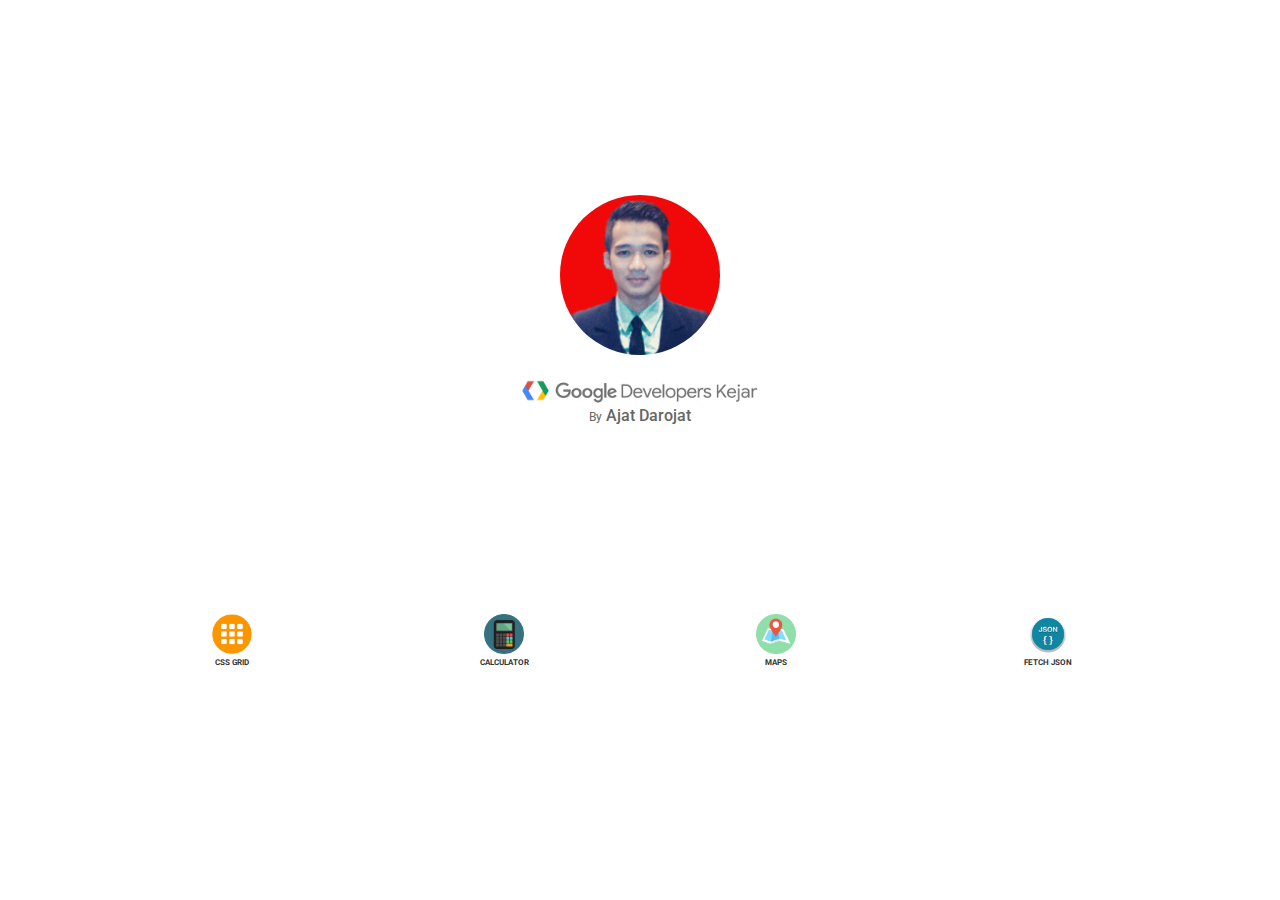
<file: public/index.html>
<!DOCTYPE html>
<html lang="en">
<head>
    <meta charset="utf-8" />
    <meta http-equiv="X-UA-Compatible" content="IE=edge">
    <link rel="manifest" href="manifest.json">
    <link rel="shortcut icon" href="assets/icons/icon-72x72.png" type="image/x-icon">
    <title>ajatdarojat45 - Google Developers Kejar 2018</title>
    <meta name="theme-color" content="#151a1d">
    <meta name="Description" content="Google Developers Kejar - Mobile Web Specialist">
    <meta property="og:title" content="Google Developers Kejar 2018"/>
    <meta property="og:description" content="Mobile Web Specialist - ajatdarojat45.id"/>
    <meta name="viewport" content="width=device-width, initial-scale=1">
    <link rel="stylesheet" type="text/css" media="screen" href="assets/css/style.css" />
    <link rel="manifest" href="/manifest.json">
</head>
<body>
  <main role="main">
    <div id="index-wrapper">
        <div class="container">
            <div class="logo-container">
                <img class="bdg-logo img-profil" src="assets/images/images/ajat.jpg" alt=""/>
                <img class="gdk-logo" src="assets/images/gdk.png" alt=""/>
                <span><span style="color: #666; font-size: 12px">By</span> <span style="font-weight: 500; color: #555"><a href="https://ajatdarojat45.id" target="_blank" aria-label="ajat" rel="noopener noreferrer" style="color: #666;"> Ajat Darojat</a></span></span>
            </div>
            <div class="menu-container">
              <a class="menu-item" href="grid.html">
                  <img src="assets/images/images/grid.png" alt="">
                  <span>CSS GRID</span>
              </a>

                <a class="menu-item" href="calculator.html">
                    <img src="assets/images/images/calculator.png" alt="">
                    <span>CALCULATOR</span>
                </a>

                <a class="menu-item" href="maps.html">
                    <img src="assets/images/images/maps.png" alt="">
                    <span>MAPS</span>
                </a>

                <a class="menu-item" href="fetch_json.html">
                    <img src="assets/images/images/json.png" alt="">
                    <span>FETCH JSON</span>
                </a>

            </div>
        </div>
    </div>
  </main>
    <script>
      if ('serviceWorker' in navigator) {
        window.addEventListener('load', function() {
          navigator.serviceWorker.register('sw.js')
            .then(reg => console.log('SW terdaftar', reg))
            .catch(err => console.log('SW Gagal: ', err));
        });
      }
    </script>
</body>
</html>
</file>
<file: public/assets/css/style.css>
@import url("https://fonts.googleapis.com/css?family=Roboto");
@import url("https://fonts.googleapis.com/css?family=Varela+Round");

#index-wrapper .container .menu-container .menu-item {
  /* border: 1px solid #ddd; */
}

body {
  margin: 0;
  font-family: "Roboto", sans-serif;
  font-size: 1rem;
}

a {
  text-decoration: none;
}

#index-wrapper {
  position: absolute;
  width: 100%;
  height: 100%;
}

#index-wrapper .container {
  position: absolute;
  width: 100%;
  height: 100%;
  display: grid;
  grid-template-columns: 1fr;
  grid-template-rows: 2fr 1fr;
  grid-template-areas: "logo""menu";
}

#index-wrapper .container .logo-container {
  grid-area: logo;
  overflow: hidden;
  display: flex;
  flex-direction: column;
  justify-content: center;
  align-items: center;
}

#index-wrapper .container .logo-container .bdg-logo {
  width: 10em;
}

#index-wrapper .container .logo-container .gdk-logo {
  width: 15em;
}

#index-wrapper .container .menu-container {
  grid-area: menu;
  display: flex;
  justify-content: space-evenly;
  /* background-image: url("../images/bandung.png"); */
  background-position: bottom;
  background-size: contain;
  background-repeat: no-repeat;
}

#index-wrapper .container .menu-container .menu-item {
  display: flex;
  flex-direction: column;
  justify-content: center;
  align-items: center;
  width: 5em;
  height: 5em;
  /* border-radius: 3em; */
  /* background-color: #f7f7f7; */
  text-decoration: none;
}

#index-wrapper .container .menu-container .menu-item img {
  width: 2.5em;
  margin-bottom: 0.25em;
}

#index-wrapper .container .menu-container .menu-item span {
  font-weight: bold;
  color: #333;
  font-size: 0.5em;
}

.header {
  grid-area: header;
  display: flex;
  justify-content: center;
  align-items: center;
  border-bottom: 1px solid #ddd;
  flex-direction: column;
}

.header #title {
  font-family: "Varela Round", sans-serif;
  font-size: 20px;
}

.header span:first-child {
  font-weight: bold;
  color: #333;
}

.header span:last-child {
  font-size: 14px;
}

#weather-wrapper {
  position: absolute;
  width: 100%;
  height: 92%;
  display: grid;
  grid-template-rows: 50px 1fr;
  grid-template-areas: "header""content";
}

#weather-wrapper .content {
  grid-area: content;
  display: grid;
  grid-template-rows: 300px 1fr 90px;
  grid-template-areas: "ws""fr""ds";
}

#weather-wrapper .content .weather-status {
  grid-area: ws;
  display: flex;
  flex-direction: column;
  justify-content: center;
  align-items: center;
}

#weather-wrapper .content .weather-status .today {
  height: 2em;
  width: 12em;
  display: flex;
  justify-content: center;
  align-items: center;
  border-radius: 2em;
  margin-bottom: 1em;
  background-color: #f7f7f7;
}

#weather-wrapper .content .weather-status .today span {
  font-size: 12px;
}

#weather-wrapper .content .weather-status img {
  width: 8em;
}

#weather-wrapper .content .weather-status .degree {
  font-size: 4em;
}

#weather-wrapper .content .days-status {
  grid-area: ds;
  display: flex;
  justify-content: space-evenly;
  align-items: center;
  padding: 0.5em 0;
  background-color: #fafafa;
  border-top: 1px solid #ddd;
}

#weather-wrapper .content .days-status .day {
  flex-direction: column;
  display: flex;
  justify-content: space-between;
  align-items: center;
  height: 100%;
}

#weather-wrapper .content .days-status .day span:first-child {
  font-size: 12px;
  font-weight: bold;
}

#weather-wrapper .content .days-status .day img {
  height: 2em;
}

#weather-wrapper .content .days-status .day span:last-child {
  font-size: 12px;
  font-weight: bold;
}

#weather-wrapper .content .footer {
  grid-area: fr;
  display: flex;
  flex-direction: column;
  justify-content: center;
  align-items: center;
}

#weather-wrapper .content .footer span {
  font-size: 12px;
}

#menu-navigation {
  height: 8%;
  width: 100%;
  position: absolute;
  bottom: 0;
  background-color: #f7f7f7;
  border-top: 1px solid #ddd;
  z-index: 99999;
}

#menu-navigation .menu {
  height: 100%;
  display: flex;
  justify-content: space-around;
  align-items: center;
}

#menu-navigation .menu a {
  color: #333;
  font-size: 12px;
  display: flex;
  flex-direction: column;
  justify-content: center;
  align-items: center;
}

#menu-navigation .menu a i {
  font-size: 20px;
}

#menu-navigation .menu a.active {
  color: #0a7e16;
}

#news-wrapper {
  position: absolute;
  width: 100%;
  height: 92%;
  display: grid;
  grid-template-rows: 50px 1fr;
  grid-template-areas: "header""content";
}

#news-wrapper .content {
  overflow: scroll;
  display: grid;
  grid-template-columns: repeat(auto-fill, minmax(100%, 1fr));
}

#news-wrapper .content .loading {
  padding: 1em;
}

#news-wrapper .content .article {
  height: 235px;
  border-bottom: 1px solid #ddd;
}

#news-wrapper .content .article .article-img {
  height: 120px;
  display: block;
  background-color: #fafafa;
  overflow: hidden;
}

#news-wrapper .content .article .article-img img {
  height: 100%;
}

#news-wrapper .content .article .article-content {
  padding: 0.5em;
}

#news-wrapper .content .article .article-content span {
  font-weight: bold;
  font-size: 12px;
  color: #333;
}

#news-wrapper .content .article .article-content .description {
  display: flex;
  flex-direction: column;
}

#news-wrapper .content .article .article-content .description span {
  color: #666 !important;
  font-weight: normal;
}

#news-wrapper .content .article:nth-child(odd) {
  border-right: 1px solid #ddd;
}

#places-wrapper {
  position: absolute;
  width: 100%;
  height: 92%;
  display: grid;
  grid-template-rows: 50px 1fr 75px;
  grid-template-areas: "header""content""desc";
}

#places-wrapper .content {
  grid-area: content;
  position: relative;
  display: grid;
  grid-template-rows: 3fr 1fr;
  grid-template-areas: "map""desc";
}

#places-wrapper .content #map {
  grid-area: map;
  background: #f1f1f1;
}

#places-wrapper .desc {
  grid-area: desc;
  background-color: #fafafa;
  box-shadow: 0px -2px 2px rgba(0, 0, 0, 0.1);
  z-index: 999;
  display: grid;
  grid-template-columns: 100px 1fr;
  grid-template-areas: "photo description";
}

#places-wrapper .desc .photo {
  grid-area: photo;
  background-color: #f7f7f7;
  overflow: hidden;
}

#places-wrapper .desc .photo img {
  width: 100%;
  min-height: 100%;
}

#places-wrapper .desc .description {
  grid-area: description;
  padding: 10px;
  display: flex;
  flex-direction: column;
}

#places-wrapper .desc .description span:first-child {
  font-weight: 500;
  color: #333;
  font-size: 14px;
}

#places-wrapper .desc .description span:last-child {
  color: #666;
  font-size: 12px;
}

#modal {
  position: fixed;
  width: 100%;
  height: 100%;
  background-color: rgba(0, 0, 0, 0.5);
  z-index: 9999999;
  display: flex;
  justify-content: center;
  align-items: center;
}

#modal .lightbox {
  width: 90%;
  height: 90%;
  background-color: white;
  border-radius: 5px;
  box-shadow: 0px 0px 2px rgba(0, 0, 0, 0.2);
  display: grid;
  overflow: hidden;
  grid-template-rows: 50px 1fr;
  grid-template-areas: "header""content";
}

#modal .lightbox .header {
  grid-area: header;
  border-bottom-color: transparent !important;
}

#modal .lightbox .content {
  overflow: scroll;
  display: grid;
  grid-template-columns: repeat(auto-fill, minmax(50%, 1fr));
}

#modal .lightbox .content .item {
  height: 150px;
  border-bottom: 1px solid #ddd;
}

#modal .lightbox .content .item .photo {
  height: 100px;
  overflow: hidden;
}

#modal .lightbox .content .item .photo img {
  min-height: 100%;
  width: 100%;
}

#modal .lightbox .content .item .description {
  padding: 0.5em;
}

#modal .lightbox .content .item .description span {
  font-size: 12px;
  font-weight: 500;
}

#modal .lightbox .content .item:nth-child(odd) {
  border-right: 1px solid #ddd;
}

.showmodal {
  position: absolute;
  top: 10px;
  right: 10px;
  background-color: white;
  border-radius: 4px;
  border: 2px solid rgba(0, 0, 0, 0.4);
  width: 30px;
  height: 30px;
  z-index: 999999;
}

.showmodal i {
  font-size: 16px;
}

.img-profil {
  display: flex;
  margin: 20px;
  margin-left: auto;
  margin-right: auto;
  border-radius: 50%;
  object-fit: fill;
  /* height: 100px; */
  /* width: 50px; */
  color: white;
}
</file>
